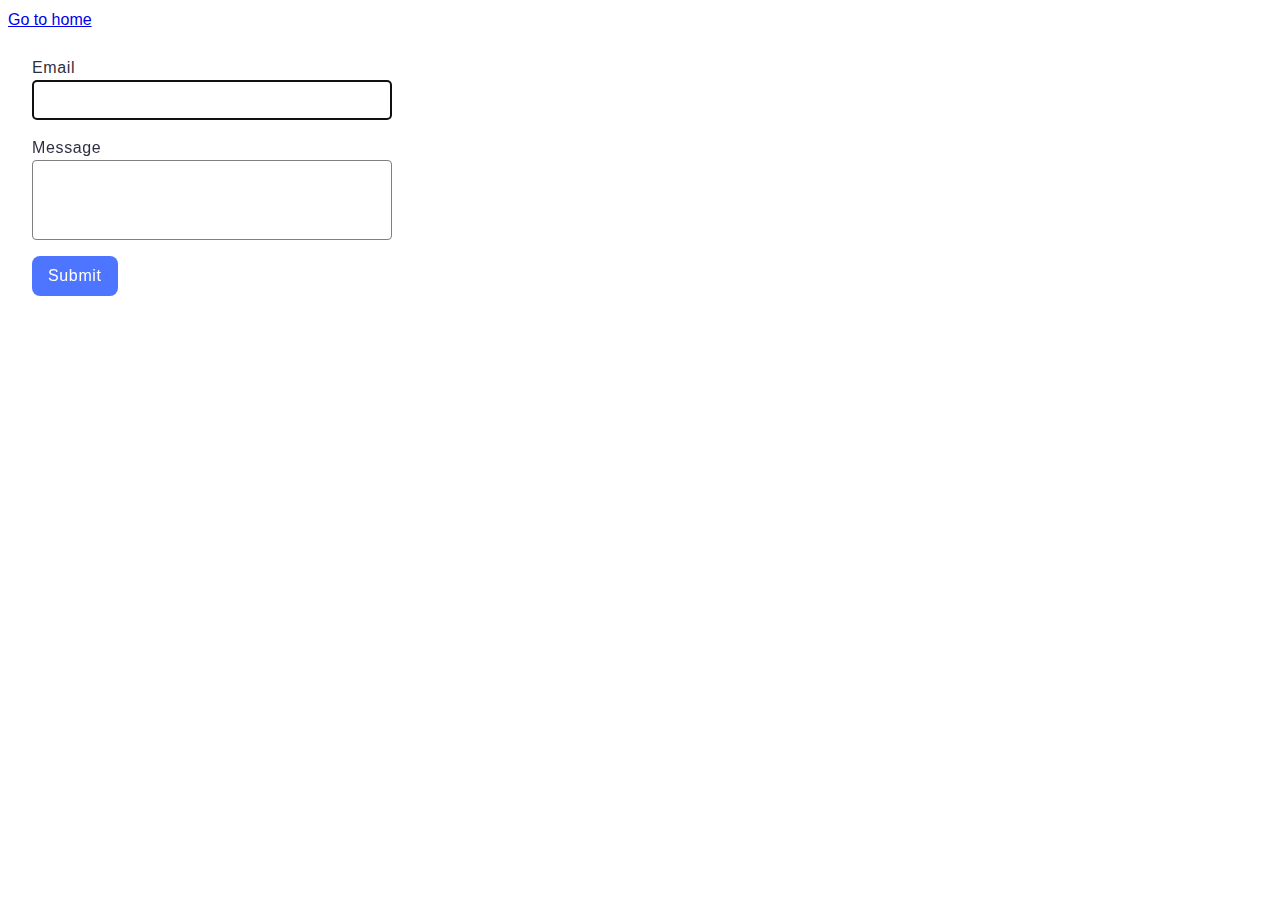
<file: src/2-form.html>
<!DOCTYPE html>
<html lang="en">
  <head>
    <meta charset="UTF-8" />
    <meta http-equiv="X-UA-Compatible" content="IE=edge" />
    <meta name="viewport" content="width=device-width, initial-scale=1.0" />
    <link rel="stylesheet" href="./css/styles.css" />
    <title>Form</title>
  </head>
  <body>
    <section>
      <a href="./index.html">Go to home</a>
      <form class="feedback-form" autocomplete="off">
        <label class="form-label">
          Email
          <input class="form-input" type="email" name="email" autofocus />
        </label>
        <label class="form-label">
          Message
          <textarea class="form-textarea" name="message" rows="8"></textarea>
        </label>
        <button class="form-btn" type="submit">Submit</button>
      </form>
      <script type="module" src="./js/2-form.js"></script>
    </section>
  </body>
</html>
</file>
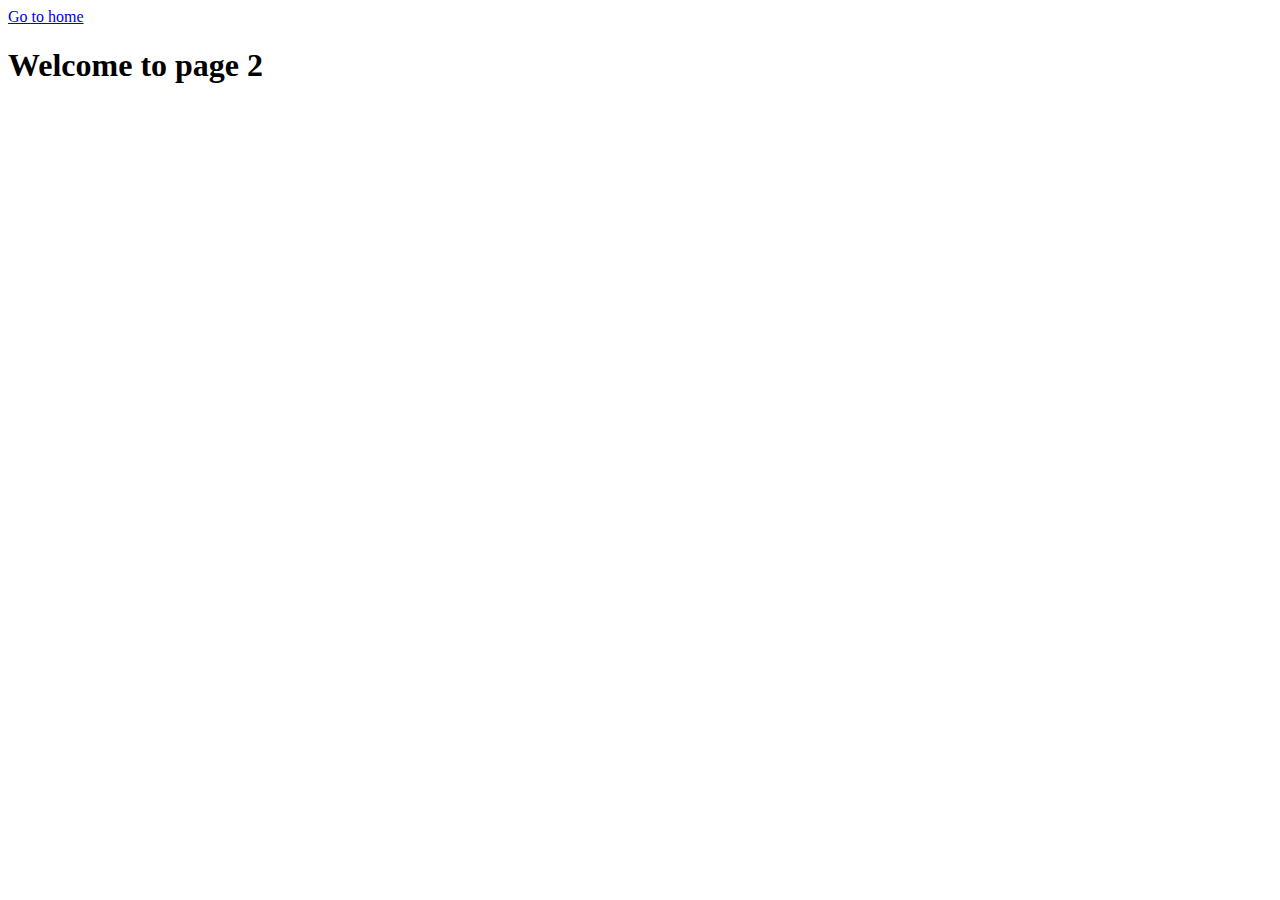
<file: src/page-2.html>
<!DOCTYPE html>
<html lang="en">
  <head>
    <meta charset="UTF-8" />
    <meta http-equiv="X-UA-Compatible" content="IE=edge" />
    <meta name="viewport" content="width=device-width, initial-scale=1.0" />
    <title>Page 2</title>
  </head>
  <body>
    <section>
      <a href="./index.html">Go to home</a>
      <h1>Welcome to page 2</h1>
    </section>
  </body>
</html>
</file>
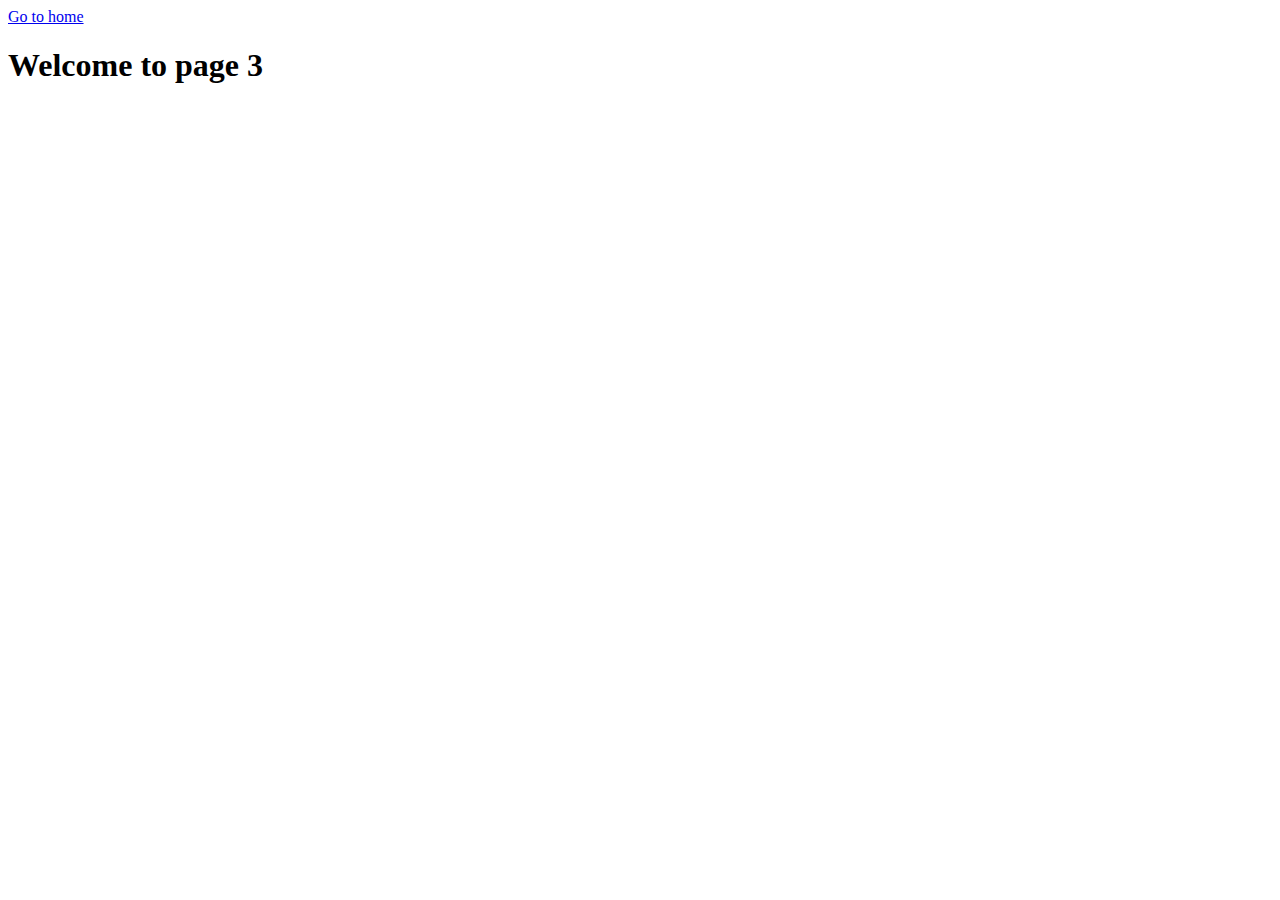
<file: src/page-3.html>
<!DOCTYPE html>
<html lang="en">
  <head>
    <meta charset="UTF-8" />
    <meta http-equiv="X-UA-Compatible" content="IE=edge" />
    <meta name="viewport" content="width=device-width, initial-scale=1.0" />
    <title>Page 3</title>
  </head>
  <body>
    <section>
      <a href="./index.html">Go to home</a>
      <h1>Welcome to page 3</h1>
    </section>
  </body>
</html>
</file>
<file: src/css/styles.css>
:root {
  font-family: Inter, Avenir, Helvetica, Arial, sans-serif;
  font-size: 16px;
  line-height: 24px;
  font-weight: 400;

  color: #242424;
  background-color: rgba(255, 255, 255, 0.87);

  font-synthesis: none;
  text-rendering: optimizeLegibility;
  -webkit-font-smoothing: antialiased;
  -moz-osx-font-smoothing: grayscale;
  -webkit-text-size-adjust: 100%;
}

/* ==================================================================================== */

* {
  box-sizing: border-box;
}

ul {
  list-style: none;
  margin: 0 auto;
  padding-left: 0;
}
img {
  display: block;
}
/* =========================STYLE GALLERY========================== */
.gallery {
  display: flex;
  width: 1440px;
  height: 696px;
  padding: 24px 156px;
  flex-direction: row;
  flex-wrap: wrap;
  justify-content: center;
  align-items: center;
  gap: 24px;
  background-color: #fff;
}

.gallery-image {
  width: 360px;
  height: 200px;
  flex-shrink: 0;
  transition: transform 0.4s;
}

/* ==============================STYLE FORM================================= */
.feedback-form {
  display: flex;
  padding: 24px;
  flex-direction: column;
  align-items: flex-start;
  gap: 16px;
}

.form-label {
  color: #2e2f42;
  font-size: 16px;
  font-style: normal;
  font-weight: 400;
  line-height: 24px;
  letter-spacing: 0.64px;
}

.form-input {
  display: flex;
  flex-direction: column;
  align-items: flex-start;
  gap: 8px;
  display: flex;
  width: 360px;
  height: 40px;
  justify-content: center;
  align-items: center;
  border-radius: 4px;
  border: 1px solid #808080;
}

.form-input:hover {
  border-color: #000;
}

.form-textarea {
  display: flex;
  flex-direction: column;
  align-items: flex-start;
  gap: 8px;
  display: flex;
  width: 360px;
  height: 80px;
  justify-content: center;
  align-items: center;
  resize: none;
  border-radius: 4px;
  border: 1px solid #808080;
}

.form-btn {
  display: inline-flex;
  padding: 8px 16px;
  justify-content: center;
  align-items: center;
  gap: 10px;
  border-radius: 8px;
  background: #4e75ff;
  border: none;
  color: #fff;
  font-size: 16px;
  font-style: normal;
  font-weight: 500;
  line-height: 24px;
  letter-spacing: 0.64px;
}

.form-btn:hover {
  background: #6c8cff;
}
/* ============================================================== */
</file>
